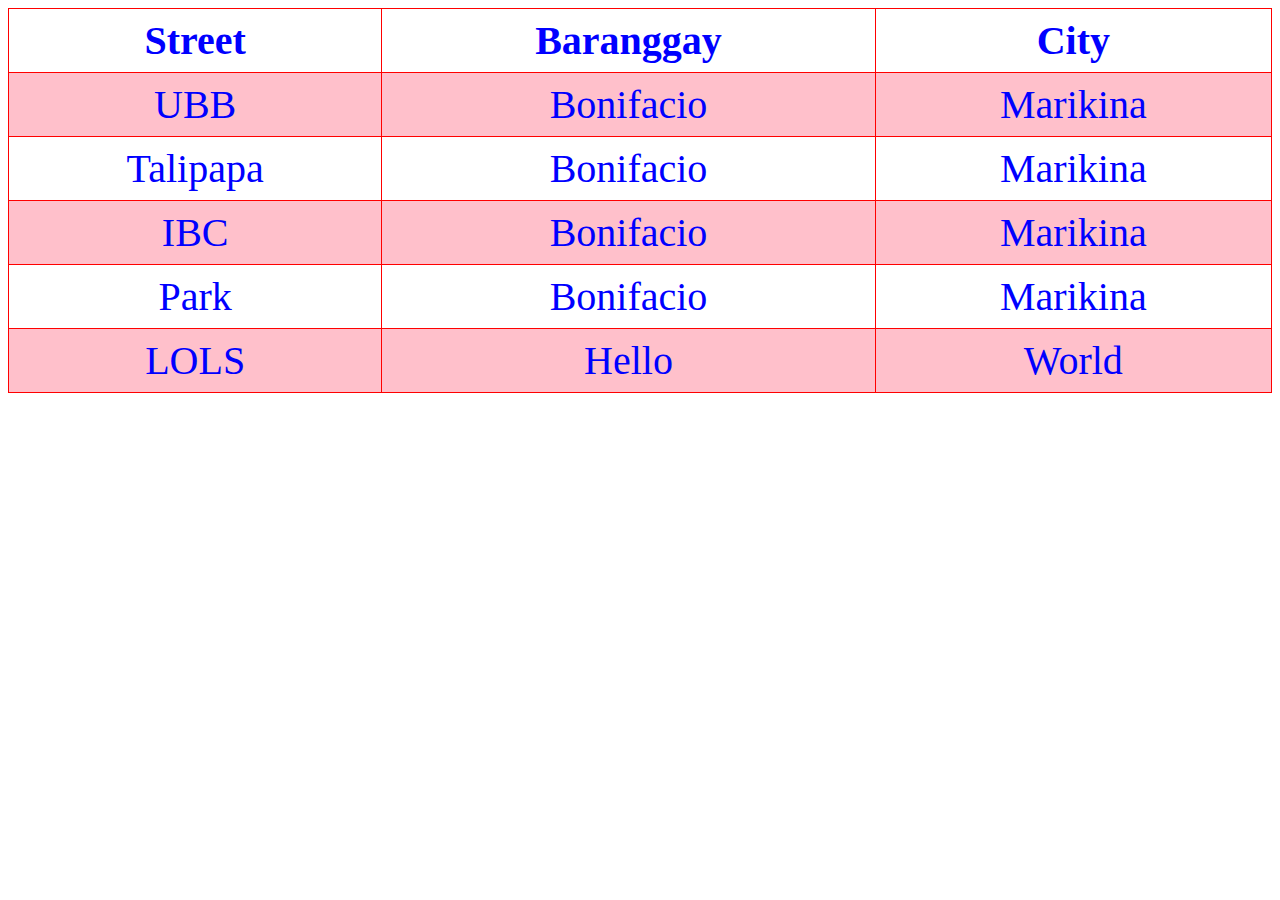
<file: index.html>
<!doctype>
<html>
	<head>
		<title>Tables</title>
		<link type="text/css" rel="stylesheet" href="../css/sample.css">
		<style>
		table{
		font-family: garamond;
		font-size: 40px;
		border-collapse: collapse;
		width: 100%;
		}
		td, th{
		border: 1px solid red;
		text-align: center;
		padding: 8px;
		}
		tr:nth-child(even){
		background-color: pink;
		}
		</style>
	</head>	
	<body>
		<table border=1 style="color:blue">
		    <tr>          
			<th>Street</th>
			<th>Baranggay</th>
			<th>City</th>
			</tr>		
			<tr> 
			<td>UBB</td> 
			<td>Bonifacio</td> 
			<td>Marikina</td> 
			</tr>			
			<tr>
			<td>Talipapa</td> 
			<td>Bonifacio</td> 
			<td>Marikina</td> 
			</tr>			
			<tr>
			<td>IBC</td>
			<td>Bonifacio</td>
			<td>Marikina</td>
			</tr>		
			<tr>
			<td>Park</td>
			<td>Bonifacio</td>
			<td>Marikina</td>
			</tr>	
			<tr>
			<td>LOLS</td>
			<td>Hello</td>
			<td>World</td>
			
	
	</body>
</file>
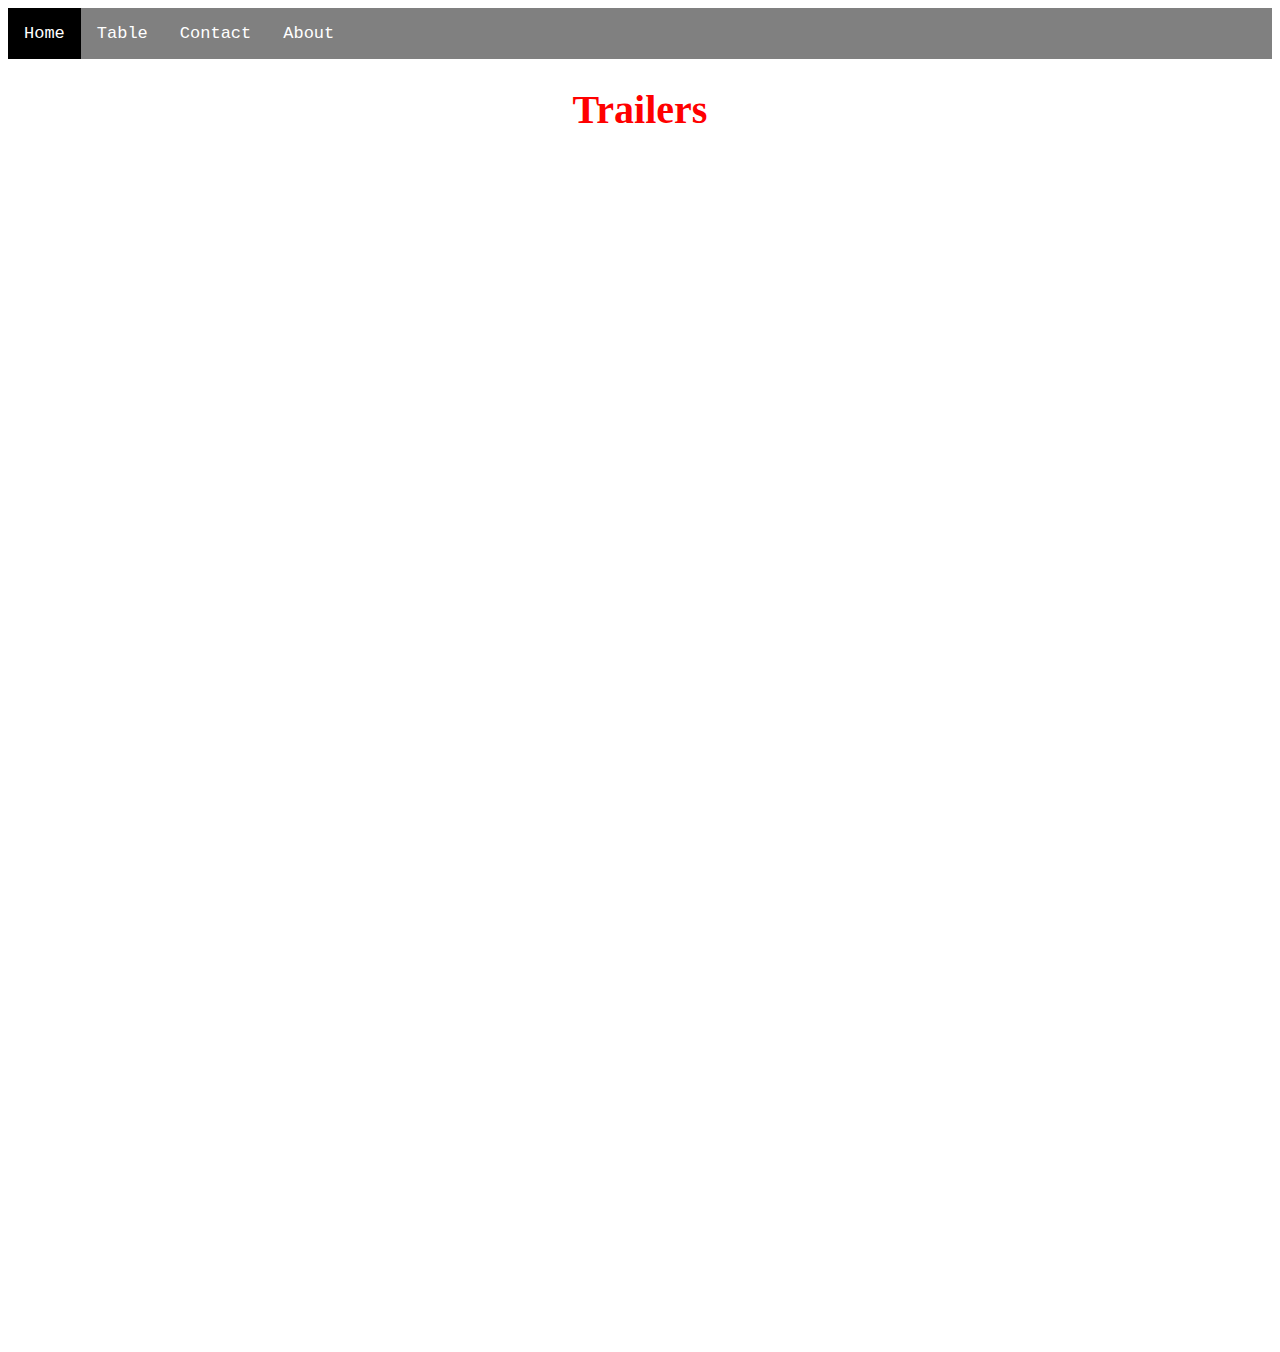
<file: pages/home.html>
<!doctype>
<link rel="stylesheet" href="..\css\jomnav.css"
<html>
<head>
<title>Home</title>
</head>
<body>
<div class="jomnav">
<a class="active" href="home.html">Home</a>
<a href="news.html">Table</a>
<a href="contact.html">Contact</a>
<a href="about.html">About</a>
</div>
<center>
<h1>Trailers</h1></center>

<iframe width="600" height="406" src="https://www.youtube.com/embed/ra8Kka5kBXY?list=RDQMr28RC9XD8KE" frameborder="0" allow="accelerometer; autoplay; encrypted-media; gyroscope; picture-in-picture" allowfullscreen></iframe>

<iframe width="600" height="406" src="https://www.youtube.com/embed/d46GppZFjbc" frameborder="0" allow="accelerometer; autoplay; encrypted-media; gyroscope; picture-in-picture" allowfullscreen></iframe>

<div>
<iframe width="600" height="406" src="https://www.youtube.com/embed/1roy4o4tqQM" frameborder="0" allow="accelerometer; autoplay; encrypted-media; gyroscope; picture-in-picture" allowfullscreen></iframe>

<iframe width="600" height="406" src="https://www.youtube.com/embed/mP0VHJYFOAU" frameborder="0" allow="accelerometer; autoplay; encrypted-media; gyroscope; picture-in-picture" allowfullscreen></iframe>
</div>
<div>
<iframe width="600" height="360" src="https://www.youtube.com/embed/O9EvBdzHvqI" frameborder="0" allow="accelerometer; autoplay; encrypted-media; gyroscope; picture-in-picture" allowfullscreen></iframe>

<iframe width="640" height="360" src="https://www.youtube.com/embed/-oD7B7oiBtw" frameborder="0" allow="accelerometer; autoplay; encrypted-media; gyroscope; picture-in-picture" allowfullscreen></iframe>
</div>
</body>
</file>
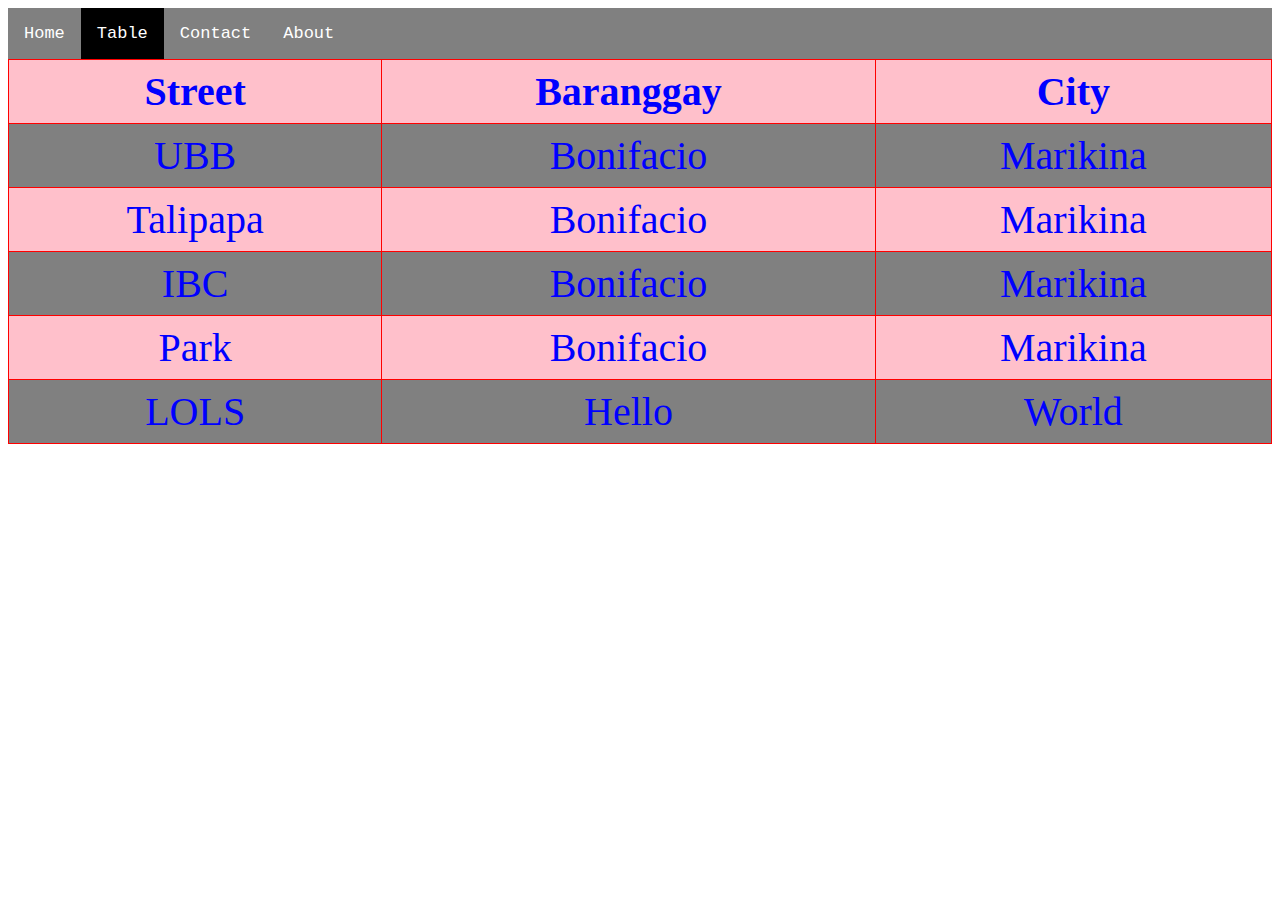
<file: pages/news.html>
<!doctype>
<link rel="stylesheet" href="..\css\jomnav.css"
<html>
<head>
<title>Table</title>

<style>
		table{
		font-family: garamond;
		font-size: 40px;
		border-collapse: collapse;
		width: 100%;
		}
		td, th{
		border: 1px solid red;
		text-align: center;
		padding: 8px;
		}
		tr:nth-child(odd){
		background-color: pink;
		}
		</style>

</head>

<body>
<div class="jomnav">
<a href="home.html">Home</a>
<a class="active" href="news.html">Table</a>
<a href="contact.html">Contact</a>
<a href="about.html">About</a>

<table border=1 style="color:blue">
		    <tr>          
			<th>Street</th>
			<th>Baranggay</th>
			<th>City</th>
			</tr>		
			<tr> 
			<td>UBB</td> 
			<td>Bonifacio</td> 
			<td>Marikina</td> 
			</tr>			
			<tr>
			<td>Talipapa</td> 
			<td>Bonifacio</td> 
			<td>Marikina</td> 
			</tr>			
			<tr>
			<td>IBC</td>
			<td>Bonifacio</td>
			<td>Marikina</td>
			</tr>		
			<tr>
			<td>Park</td>
			<td>Bonifacio</td>
			<td>Marikina</td>
			</tr>	
			<tr>
			<td>LOLS</td>
			<td>Hello</td>
			<td>World</td>

</body>
</file>
<file: css/sample.css>
table{
	font-family: arial,verdana,sans-serif;
	font-size: 40px;
	font-color: blue;
}
</file>
